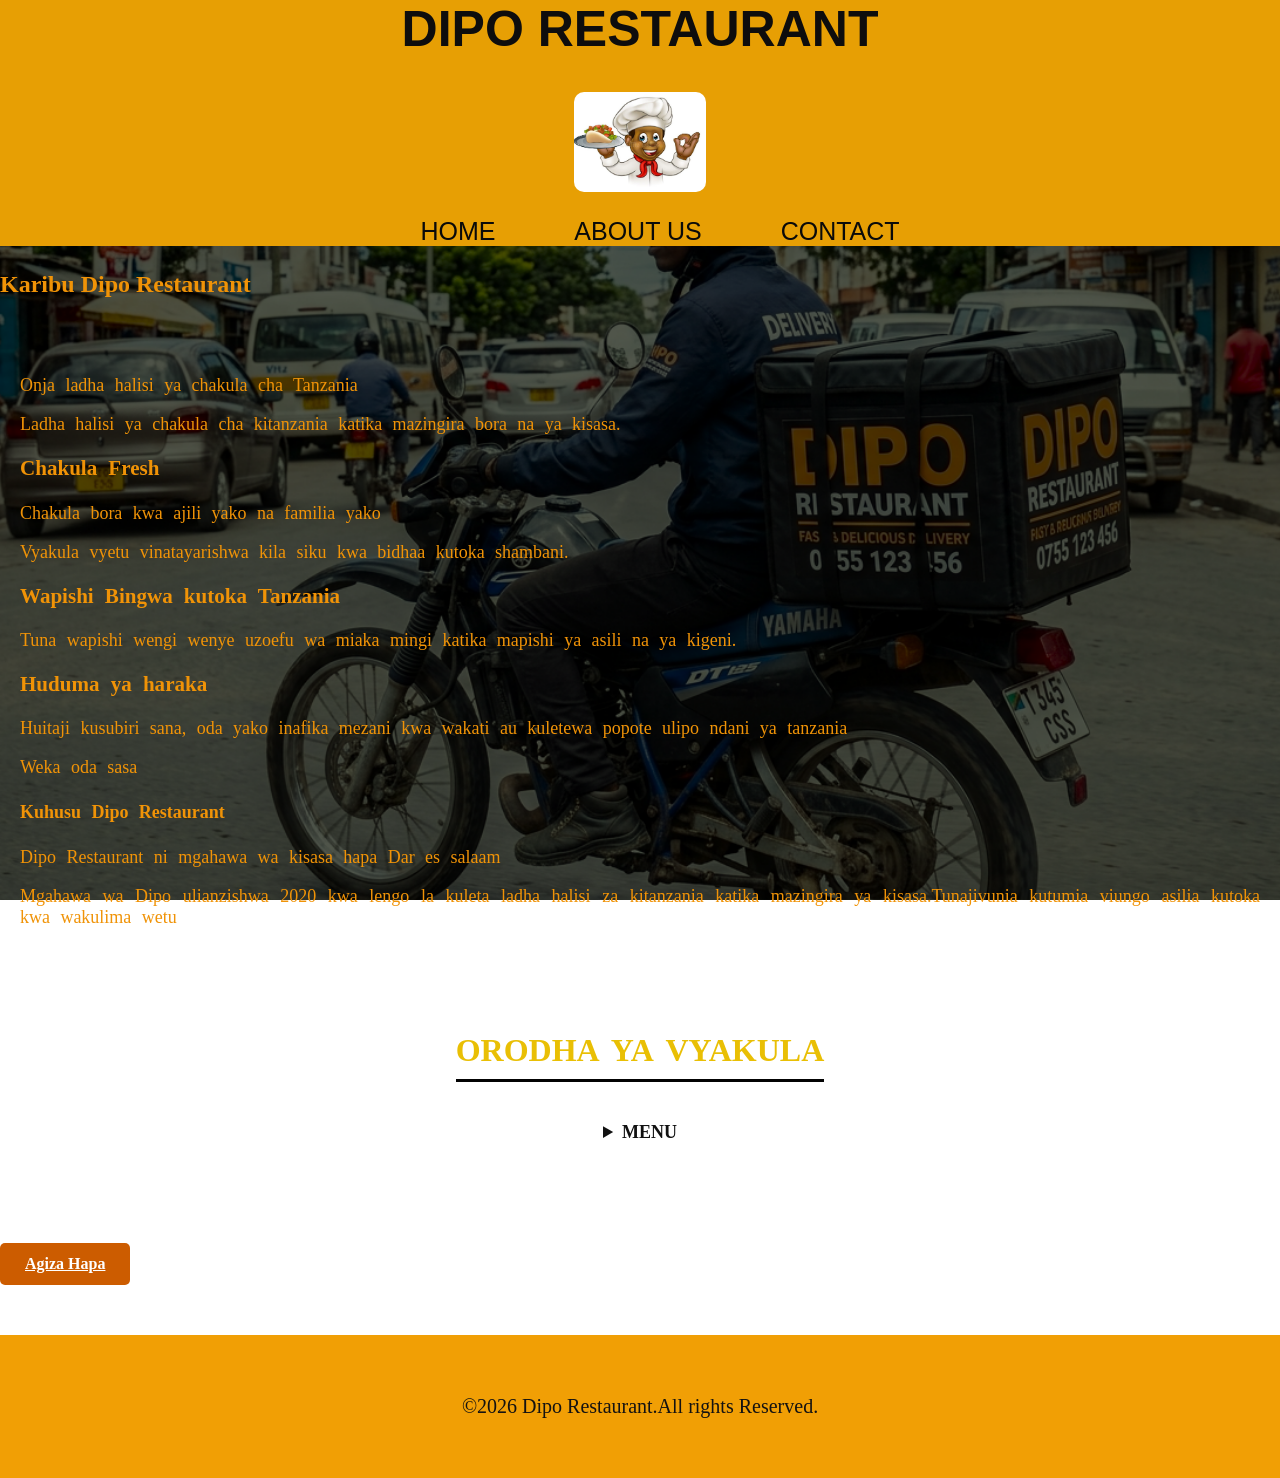
<file: index.html>
<DOCYPE html>
<html lang="sw">
    <meta name="viewport" content="width=device-width,initial-scale=1.0">
    <head>
        <title>Home</title>
        <link rel="stylesheet" href="new.css">
    </head>
    <body>
        <header>
            <h1>DIPO RESTAURANT</h1>
            <nav>
                 <div class="logo-container">
                    <img src="logo.jpg" alt="Dipo logo" class="brand-logo">
            </div>
            <ul class="navbar">
                <li class="hidden-link"><a href="home.html">HOME</a></li>
                <li class="hidden-link"><a href="about.html">ABOUT US</a></li>
                <li class="hidden-link"><a href="contact.html">CONTACT</a></li>
            </ul>
            </nav>
        </header>
         <h2>Karibu Dipo Restaurant</h2>
        <main>
            <div>
                <p>Onja ladha halisi ya chakula cha Tanzania</p>
                <p> Ladha halisi ya chakula cha kitanzania katika mazingira bora na ya kisasa.</p>
                <h3>Chakula Fresh</h3>
                <p>Chakula bora kwa ajili yako na familia yako</p>
                <p>Vyakula vyetu vinatayarishwa kila siku kwa bidhaa kutoka shambani.</p>
            </div>
            <div class="featuers-box">
                <h3>Wapishi Bingwa kutoka Tanzania</h3>
                <p>Tuna wapishi wengi wenye uzoefu wa miaka mingi katika mapishi ya asili na ya kigeni.</p>
            </div>
            <div class="feature-box">
                <h3>Huduma ya haraka</h3>
                <p>Huitaji kusubiri sana, oda yako inafika mezani kwa wakati au kuletewa popote ulipo ndani ya tanzania</p>
                <p>Weka oda sasa</p>
                <h4>Kuhusu Dipo Restaurant</h4>
                <p>Dipo Restaurant ni mgahawa wa kisasa hapa Dar es salaam</p>
                <p>Mgahawa wa Dipo ulianzishwa 2020 kwa lengo la kuleta ladha halisi za kitanzania katika mazingira ya kisasa.Tunajivunia kutumia viungo asilia kutoka kwa wakulima wetu</p>
                
            </div>
                <section class="food-menu">
                    <h2>ORODHA YA VYAKULA</h2>
                    <details>
                    <summary>MENU</summary>
                <div class="container">
                    <div class="food-card">
                        <img src="wali samaki.jpeg" alt="wali samaki">
                        <div class="food-info">
                            <h3>Wali Samaki</h3>
                            <p>Wali mzuri uliopikwa kwa ustadi na samaki wa maji baridi.</p>
                            <span class="price">TSH 15,000</span>
                </div>
                    </div>

                    <div class="food-card">
                        <img src="nyama nyama.jpg" alt="nyama">
                        <div class="food-info">
                            <h3>nyama choma</h3>
                            <p>nyama zilizo chomwa na kukaushwa kwa ustadi wa juu ni nyama ya ng'ombe laini.</p>
                            <span class="price">TSH 20,000</span>
                        </div>
                    </div>

                    <div class="food-card">
                        <img src="ugali nyama choma.jpeg" alt="ugali nyama choma">
                        <div class="food-info">
                            <h3>ugali nyama choma</h3>
                            <p>ugali wenye ladha nzuri na nyama iliyo chomwa na kukaushwa vizuri.</p>
                            <span class="price">TSH 18,000</span>
                        </div>
                    </div>

                    <div class="food-card">
                        <img src="chipsi kuku.jpeg" alt="chipsi kuku">
                        <div class="food-info">
                            <h3>chipsi kuku</h3>
                            <p>chipsi kavu na kuku choma wa kienyeji aliyekolea viungo.</p>
                            <span class="price">TSH 15,000</span>
                        </div>
                    </div>

                    <div class="food-card">
                        <img src="ndizi rosti.jpeg" alt="ndizi rosti">
                        <div class="food-info">
                            <h3>ndizi rosti</h3>
                            <p>ndizi zilizo pikwa na vitu vya uhalisia kutoka shambani.</p>
                            <span class="price">TSH 15,000</span>
                        </div>
                    </div>

                    <div class="food-card">
                        <img src="ugali kuku.jpeg" alt="ugali kuku">
                        <div class="food-info">
                            <h3>ugali kuku</h3>
                            <p>ugali wa mahindi bora kutoka shambani na kuku wa kienyeji.</p>
                            <span class="price">TSH 10,000</span>
                        </div>
                    </div>
                    <div class="food-card">
                        <img src="kisinia1.jpg" alt="kisinia">
                        <div class="food-info">
                            <h3>kisinia</h3>
                            <p>pata kisinia chenye mchanganyo wa ladha halisi ya nyumbani.</p>
                            <span class="price">TSH 40,000</span>
                        </div>
                    </div>
                    <div class="food-card">
                        <img src="kuku.jpg" alt="kuku">
                        <div class="food-info">
                            <h3>kuku</h3>
                            <p>pata kuku mzima wa kienyeji aliyekolea viungo na kukaushwa vizuri. </p>
                            <span class="price">TSH 30,000</span>
                        </div>
                    </div>
                </details>
        </section>
        </main>
<link><a href="contact.html"class="btn">Agiza Hapa</a><link>
        <footer>
            <p>&copy;2026 Dipo Restaurant.All rights Reserved.</p>
        </footer>
    </body>
</html>
</file>
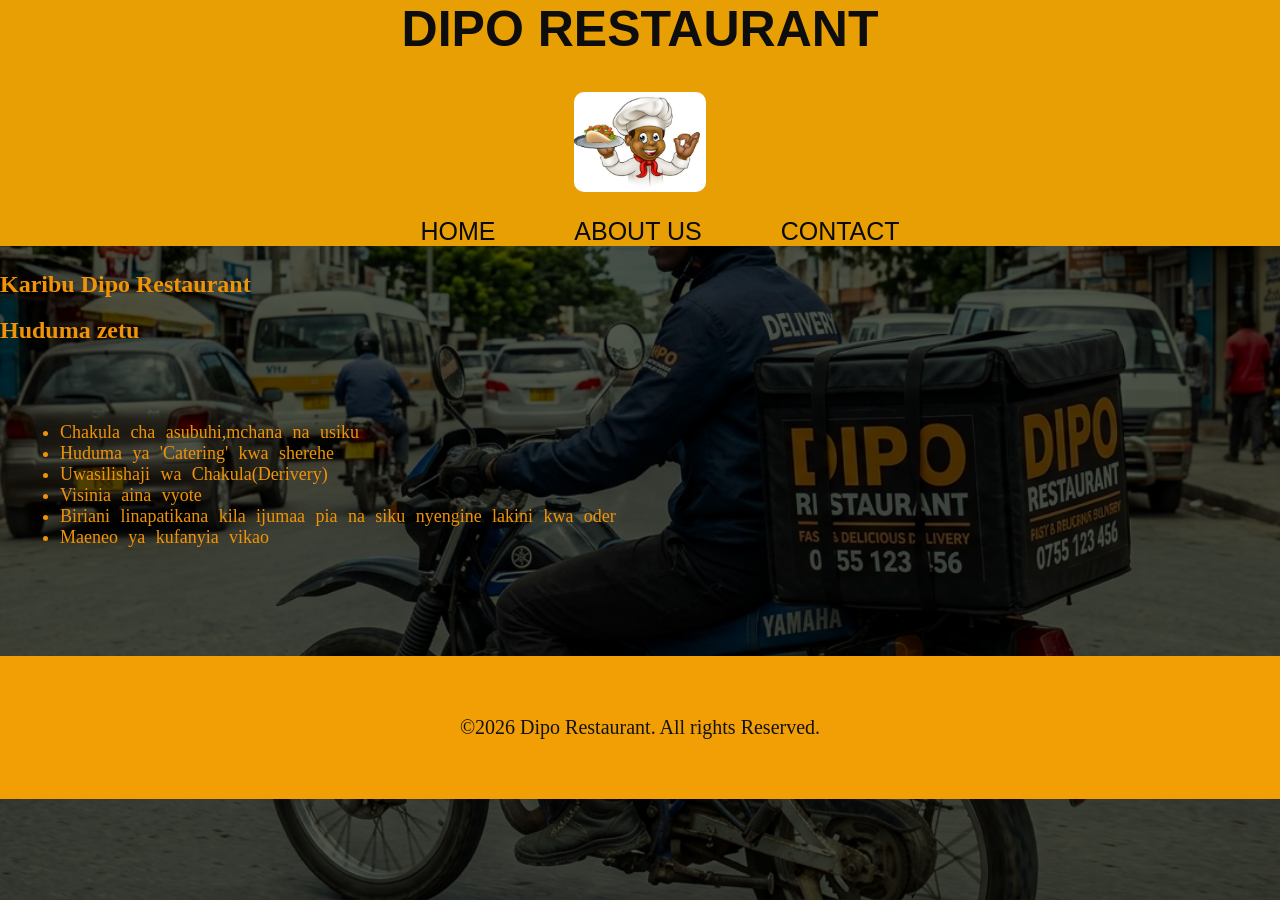
<file: about.html>
<DOCTYPE html>
    <html lang="sw">
        <meta name="viewport" content="width=device-width,initial-scale=1.0">
        <head>
            <title>About Us </title>
            <link rel="stylesheet"href="new.css">
        </head>
        <body>
            <header>
                <h1>DIPO RESTAURANT</h1>
                <nav>
                        <div class="logo-container">
                    <img src="logo.jpg" alt="Dipo logo" class="brand-logo">
            </div>
                <ul class="navbar">
                    <li class="hidden-link"><a href="home.html">HOME</a></li>
                    <li class="hidden-link"><a href="about.html">ABOUT US</a></li>
                    <li class="hidden-link"><a href="contact.html">CONTACT</a> </li>
                </ul>
                </nav>
            </header>
            <h2>Karibu Dipo Restaurant</h2>
            <h2>Huduma zetu</h2>
            <main>    
            <ul>
                    <li>Chakula cha asubuhi,mchana na usiku</li>
                    <li>Huduma ya 'Catering' kwa sherehe</li>
                    <li>Uwasilishaji wa Chakula(Derivery)</li>
                    <li>Visinia aina vyote</li>
                    <li>Biriani linapatikana kila ijumaa pia na siku nyengine lakini kwa oder</li>
                    <li>Maeneo ya kufanyia vikao</li>
                </ul>
            </section>
        </main>
            <footer>
                <p>&copy;2026 Dipo Restaurant. All rights Reserved.</p>
            </footer>
        </body>
    </html>
</file>
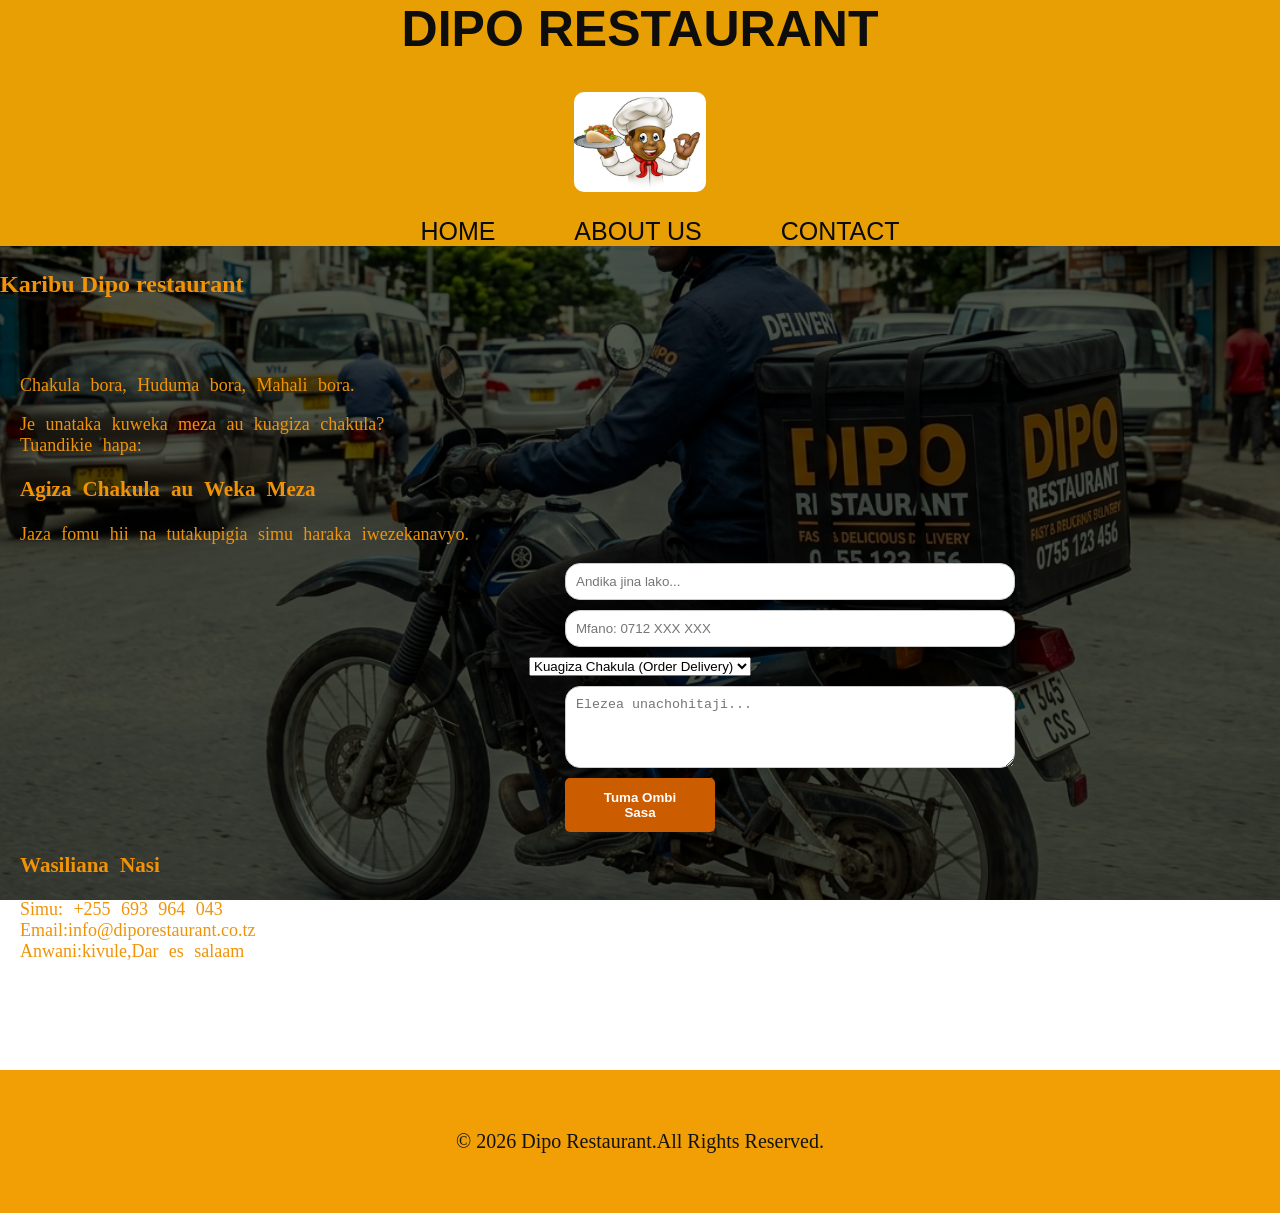
<file: contact.html>
<DOCTYPE html>
 <html lang="sw">
    <meta name="viewport" content="width=device-width,initial-scale=1.0">
<head>
    <title>contact</title>
    <link rel="stylesheet"href="new.css">
</head>
<body>
    <header>
        <h1>DIPO RESTAURANT</h1>
        <nav> 
            <div class="logo-container">
                <img src="logo.jpg" alt="Dipo logo" class="brand-logo">
            </div>
            <ul class="navbar">
                <li class="hidden-link"><a href="home.html">HOME</a></li>
                <li class="hidden-link"><a href="about.html">ABOUT US</a></li>
                <li class="hidden-link"><a href="contact.html">CONTACT</a></li>
            </ul>
        </nav>
    </header>
    <h2>Karibu Dipo restaurant</h2>
    <main> 
        <p>Chakula bora, Huduma bora, Mahali bora.</p>
        <p>Je unataka kuweka meza au kuagiza chakula?<br>Tuandikie hapa:</p>
       <section class="reservation-form">
    <div class="form-container">
        <h3>Agiza Chakula au Weka Meza</h3>
        <p>Jaza fomu hii na tutakupigia simu haraka iwezekanavyo.</p>
<form>
        <form action="#" method="POST">
            <div class="form-group">
                <input type="text" id="jina" name="jina" placeholder="Andika jina lako..." required>
            </div>

            <div class="form-group">
                <input type="tel" id="simu" name="simu" placeholder="Mfano: 0712 XXX XXX" required>
            </div>

            <div class="form-group">
                <select id="huduma" name="huduma">
                    <option value="order">Kuagiza Chakula (Order Delivery)</option>
                    <option value="booking">Kuhifadhi Meza (Book a Table)</option>
                </select>
            </div>

            <div class="form-group">
                <textarea id="maelezo" name="maelezo" rows="4" placeholder="Elezea unachohitaji..."></textarea>
            </div>

            <button type="submit" class="btn">Tuma Ombi Sasa</button>
        </form>
    </div>
</section>

        <h3>Wasiliana Nasi</h3>
        <p>Simu: +255 693 964 043<br> Email:info@diporestaurant.co.tz<br>Anwani:kivule,Dar es salaam</p>
    </section>
    </main>
    <footer>
        <p>&copy; 2026 Dipo Restaurant.All Rights Reserved.</p>
    </footer>
</body>
</html>
</file>
<file: new.css>
/* 1. Mpangilio wa Ukurasa */
body {
  font-family: 'Tahoma', sans-serif;
  background-image: url('pikipiki.png');
  background-size: cover;
  background-attachment: fixed;
  margin: 0;
  padding: 0;
}

/* 2. Siri ya Picha: Kufanya zilingane na zisipondeke */
.food-card img {
  width: 100% !important;
  height: 180px !important; /* Punguza urefu kidogo ili zipendeze */
  object-fit: cover !important;
  display: block;
}

/* 3. Mpangilio wa Kadi (Grid) */
.container {
  display: grid;
  grid-template-columns: repeat(2, 1fr); 
  gap: 15px;
  padding: 15px;
}

.food-card {
  background: rgba(177, 151, 4, 0.95);
  border-radius: 15px;
  overflow: hidden;
  color: white;
}

.food-info {
  padding: 10px;
  text-align: center;
}

/* 4. Kwa ajili ya Simu */
@media (max-width: 480px) {
  .container {
    grid-template-columns: 1fr; /* Simu ionyeshe picha moja moja kubwa */
  }
  .food-card img {
    height: 200px !important;
  }
}
body {
  font-family:tahoma;
  background-image:url('pikipiki.png');
  background-size: cover;
  background-position: center;
  background-attachment: fixed;
  margin: 0;
  padding: 0;
  color: #f09307;
}
.main-content{
  max-width:80px;
  margin: 50px auto;
  background-color: black;
  padding: 20px;
  border-radius: 15px;
  border: none;
}
header {
  background-color: #ecb605f1;
  color: rgb(14, 13, 13);
  text-align: center;
  padding: 0px;
  font-size: 25px;
  font-style:bold;
  font-family: 'poppins',Arial,sans-serif ;
  background: #e79f04;
  padding: 0px;
  margin-top: 0px
}
h2 
  color: rgb(243, 180, 8);
  text-align: center;
  font-size: 50px;
  color: rgb(243, 180, 8);
  text-align: center;
  padding: 0px;
  font-size: 50px;
  font-style:Bahnschrift ;
}
nav ul {
  list-style-type: none;
  padding: 0;
  text-align: center;
  font-style: bold;
  font-size: 20px;
  font-weight: bold;
}
nav ul li {
  display: inline-block;
  margin: 0 15px;
}
nav ul li a {
  color: rgb(10, 10, 10);
  text-decoration: none;
  padding: 5px 20px;
  border:1px solid transparent;
}
.nav-links a:hover{
  transition: 0.3s;
  color: #030303;
}
main {
  padding: 40px 20px;
  text-align: justify;
  word-spacing: 0.5cap;
  font-size: 18px;
  font-family: Arial Black;

}
.food-menu {
    padding: 60px 10%;
    text-align: center;
  font-family: tohama ;
  
}

.food-menu h2 {
    font-size: 32px;
    margin-bottom: 40px;
    color: #e9bf04;
    border-bottom: 3px solid #030303;
    display: inline-block;
    padding-bottom: 10px;
}

.container {
    display: grid;
    grid-template-columns: repeat(2, 1fr);
    gap: 30px;
}
.food-card {
    background: rgb(177, 151, 4);
    border-radius: 15px;
    overflow: hidden;
    box-shadow: 0 5px 15px rgba(0,0,0,0.05);
    transition: transform 0.4s ease; 
}
.food-card:hover {
    transform: translateY(-10px); 
    box-shadow: 0 10px 25px rgba(0,0,0,0.1);
}
.food-card img {
    width: 100%;
    height: 250px;
    object-fit: cover;
    transition: 0.5s ease;
    margin-bottom: 15px;
}
.food-card:hover img {
    transform: scale(1.1); 
}
.food-info {
    padding: 20px;
    text-align: left;
    color: #313030;
    word-spacing: 1.cap;
    font-family: 'Times New Roman', Times, serif bold;
}
.price {
    color: #0d0e0dd7;
    font-size: 1.2rem;
    font-weight: bold;
    display: block;
    margin-top: 10px;
}
.hero{
  width: 100%;
  height: 100%;
  object-fit: cover;
}
form {
  display: flex;
  flex-direction: column;
  align-items: center;
  gap: 10px;
  max-width: 150px;
  margin: auto;
}
.contact-section {
    padding: 60px 5%;
    background-color: #37ca0a;
} 
.input{
  margin-bottom: 20px;
} 
.contact-info, contact-form{
  flex:1;
  min-width: 20px;
}
.confirmation-group {
    display: flex;
    align-items: flex-start;
    margin-top: 4px;
    gap: 10px;
    margin-bottom: 25px;
    font-size: 14px;
    color: #e9b407;
}
.confirmation-group input {
        margin-top: 4px;
    cursor: pointer;
}

form input, form textarea {
  width: 300%;
  padding: 10px;
  border-radius: 15px 15px;
  border: 1px solid #ccc;
}
form option{
  width: 300%;
  padding: 10px;
  border-radius: 5px 10px;
  border:1px solid #ccc;
}
form button {
  background: #0077b6;
  color: #fff;
  padding: 20px 50px;
  border: none;
  border-radius: 15px;
  cursor: pointer;
}

.auth-forms {
  display: flex;
  flex-wrap: wrap;
  justify-content: center;
  gap: 40px;
  margin-top: 20px;
}

.auth-form {
  background: #fff;
  padding: 20px;
  border: 1px solid #ddd;
  width: 300px;
  border-radius: 8px;
}
footer {
  background: #f19f05;
  color: #131212;
  text-align: center;
  padding: 40px;
  margin-top: 50px;
  word-spacing: 0cap;
  font-size: 20px;
}
img 
  width: 100%;       
  height: 250px;    
  object-fit: cover; 
  border-radius: 15px;
}

details {
    background: rgb(224, 155, 6);
    margin-bottom: 10px;
    padding: 15px;
    border-radius: 10px;
    box-shadow: 0 2px 5px rgba(0, 0, 0, 1);
  } 
summary {
   font-size: 18px;
   font-weight: bold;
   cursor: pointer;
   color: #111111;
  font-family:Bahnschrift  ;
}
.btn{
  display: inline-block;
  padding: 12px 25px;
  background-color: #cc5c00;
  color: #fff;
  border-radius: 5px;
  text-align: center;
  font-weight: bold;
  transition: 0.3s;
  animation: pulse 0.5s infinite;
}
@keyframes pulse{
  0%{
    transform: scale(1);
    box-shadow: #00ec27;
  }
  70%{
    transform: scale(1.05);
    box-shadow: #970000;
  }
  100%{
    transform:scale(1);
    box-shadow: #000000;
  }
}
.btn:hover{
  background-color: #ccc;
  transform: translateY(-3PX);
}
.logo-container{
  display: flow-root;
  align-items: left;
  gap: 0.5px;

}
.brand-logo{
  height: 100px;
  width:auto;
  border-radius: 10px;
}

@media (max-width: 20px) {
    nav ul {
        flex-direction: column; 
        align-items: center;
        gap: 10px;
    }
    h2 {
        font-size: 1.8rem;
        padding: 0 10px;
    }
    .content-section, body {
        padding: 10px;
    } Futa kodi zote za zamani na weka hizi tu */
body {
  font-family: 'Tahoma', sans-serif;
  background-image: url('pikipiki.png');
  background-size: cover;
  background-attachment: fixed;
  margin: 0;
}

/* Hii ndiyo itakayonyoosha picha zako zote */
img {
  width: 100% !important;
  height: 200px !important; /* Punguza urefu kidogo ili zisivutwe sana */
  object-fit: cover !important; /* Hii lazima iwepo kuzuia picha kupondeka */
  border-radius: 15px;
  display: block;
}

.container {
  display: grid;
  grid-template-columns: repeat(2, 1fr); /* Picha mbili pembeni ya kila nyingine */
  gap: 15px;
  padding: 15px;
}

.food-card {
  background: rgba(177, 151, 4, 0.95);
  border-radius: 15px;
  overflow: hidden;
  color: white;
  text-align: center;
}

.food-info {
  padding: 10px;
}
</file>
